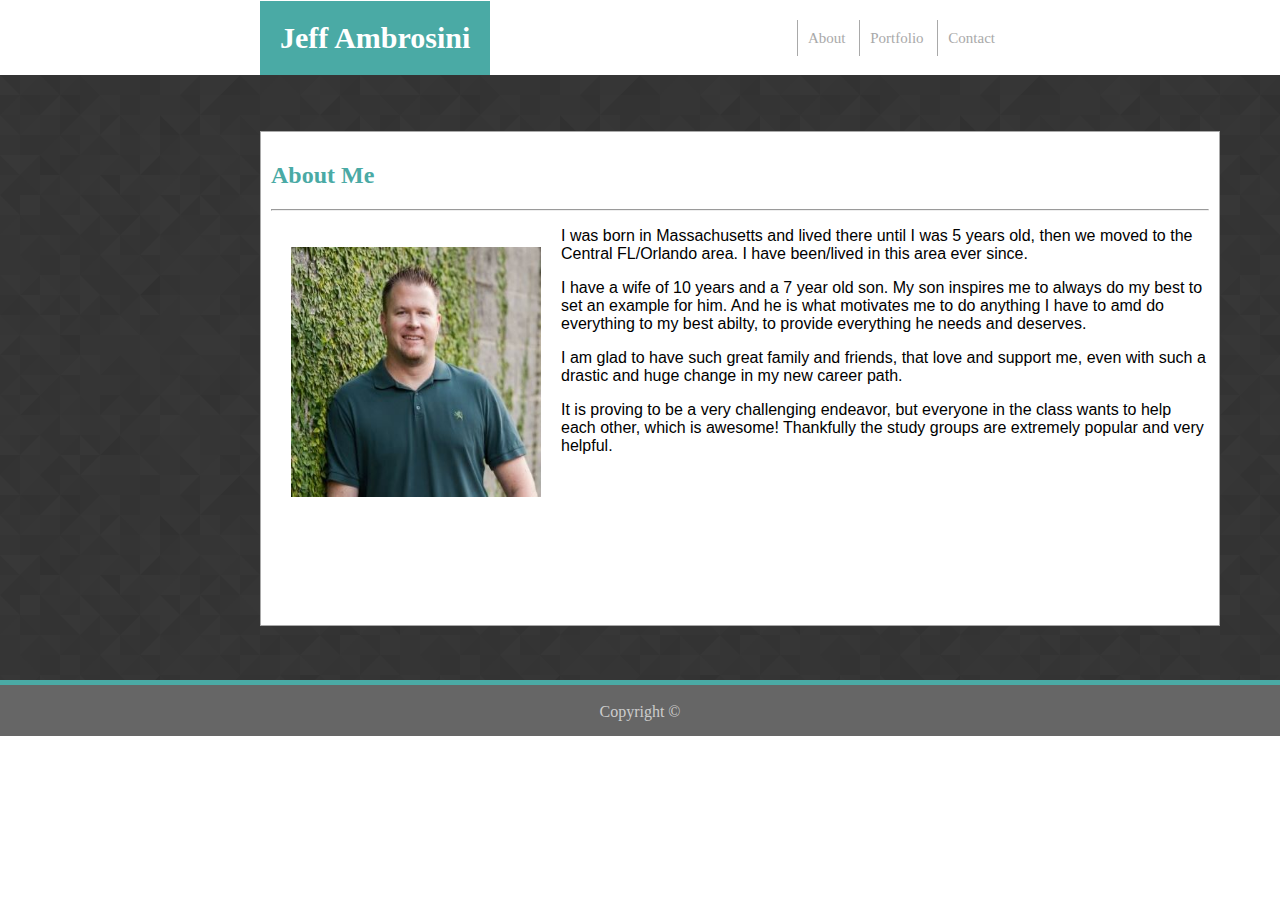
<file: index.html>
<!DOCTYPE html>
<html lang="en-us">

<head>
    <title>About Me</title>
    <link rel="stylesheet" type="text/css" media="screen" href="assets/css/homeworkstyle.css">
</head>

<!--Name header-->
<header class="name">Jeff Ambrosini</header>
<!--header for the About; Portfolio; Contact links-->
<header class="links">
    <a href="index.html">About</a>
    <a href="portfolio.html">Portfolio</a>
    <a href="contact.html">Contact</a>
    </h1>
</header>


    
<body>

<article>
<br>
<br>
<div>

<h2>About Me</h2>

<hr>
    <p><img id="profilepic" src="assets\images\profilepic2.jpg" alt="profile pic" width="250" height="250">I was born in Massachusetts and lived there until I was 5 years old, then we moved to the Central FL/Orlando area. I have been/lived in this area ever since.</p>
    <p>I have a wife of 10 years and a 7 year old son. My son inspires me to always do my best to set an example for him. And he is what motivates me to do anything I have to amd do everything to my best abilty, to provide everything he needs and deserves.</p>
    <p>I am glad to have such great family and friends, that love and support me, even with such a drastic and huge change in my new career path.</p>
    <p>It is proving to be a very challenging endeavor, but everyone in the class wants to help each other, which is awesome! Thankfully the study groups are extremely popular and very helpful.</p>
</div>


<br>
<br>
<br>
</article>
<!-- this is the all mighty copyright syntax -->
<footer>
    <br>
    Copyright &copy;
</footer>
</body>
</html>
</file>
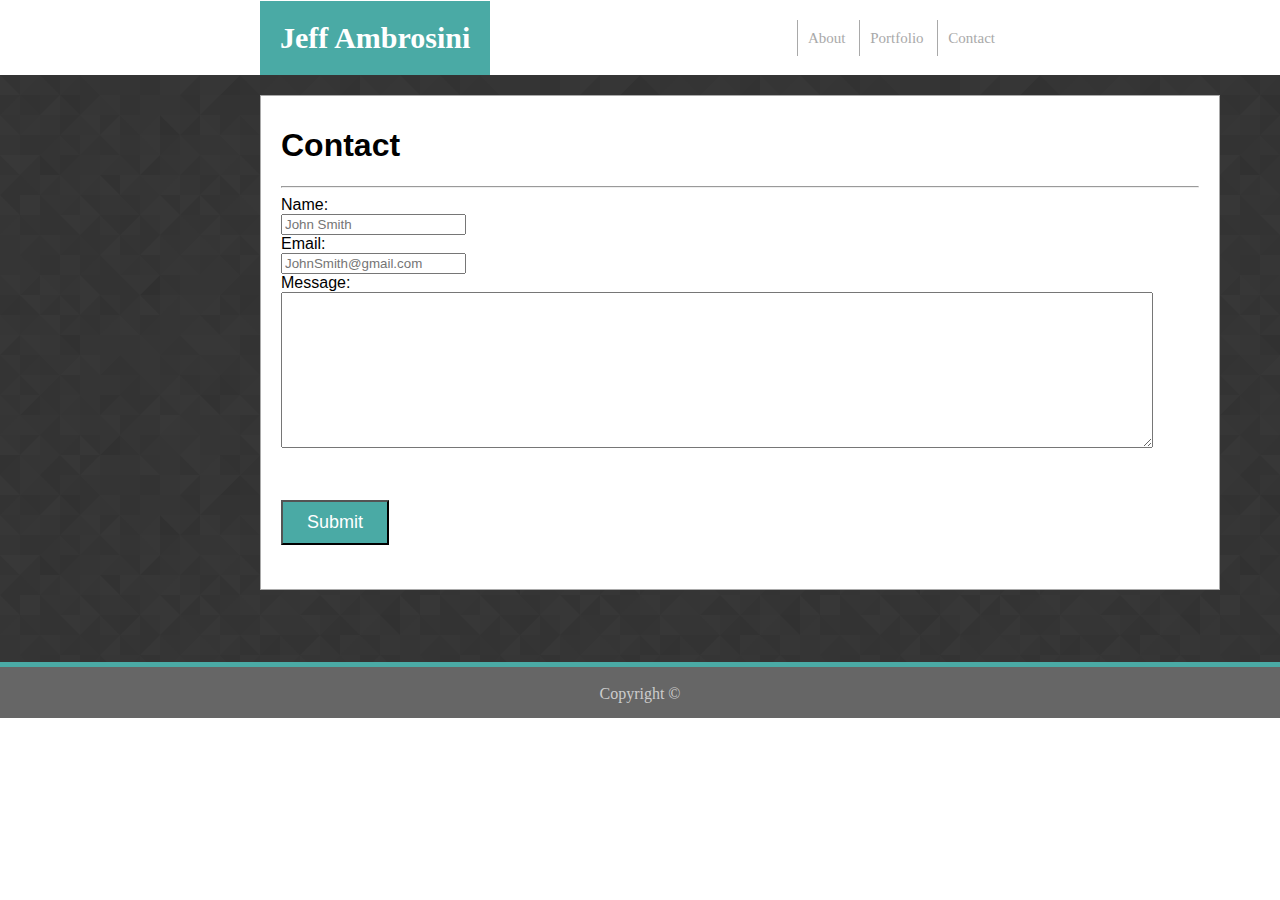
<file: contact.html>
<!DOCTYPE html>
<html lang="en-us">

<head>
    <meta charset="utf-10">
    <title>Contact</title>
    <link rel="stylesheet" type="text/css" media="screen" href="assets/css/homeworkstyle.css">
</head>

        <!--header-->
        <header class="name">Jeff Ambrosini</header>

        <header class="links">
        <a href="index.html">About</a>
        <a href="portfolio.html">Portfolio</a>
        <a href="contact.html">Contact</a>
        </header>
    
    <body>
        <article>
        <div id="contactform">
        <h1>Contact</h1>
        <hr>
        <!--Form-->
<form action="/action_page.php">
    Name:<br>
    <input type="text" name="Name" placeholder="John Smith">
    <br>
    Email:<br>
    <input type="text" name="Email" placeholder="JohnSmith@gmail.com">
    <br>
    Message:<br>
    <textarea name="message" rows="10" cols="106">
    </textarea>
    <br><br>
    <input id="submitbutton" type="submit" value="Submit">
    </form>
    </div>
    <br>
    <br>
    <br>
    <br>
    </article>
<!-- this is the all mighty copyright syntax -->
<footer>
    <br>
        Copyright &copy;
    </footer>
</body>
</html>
</file>
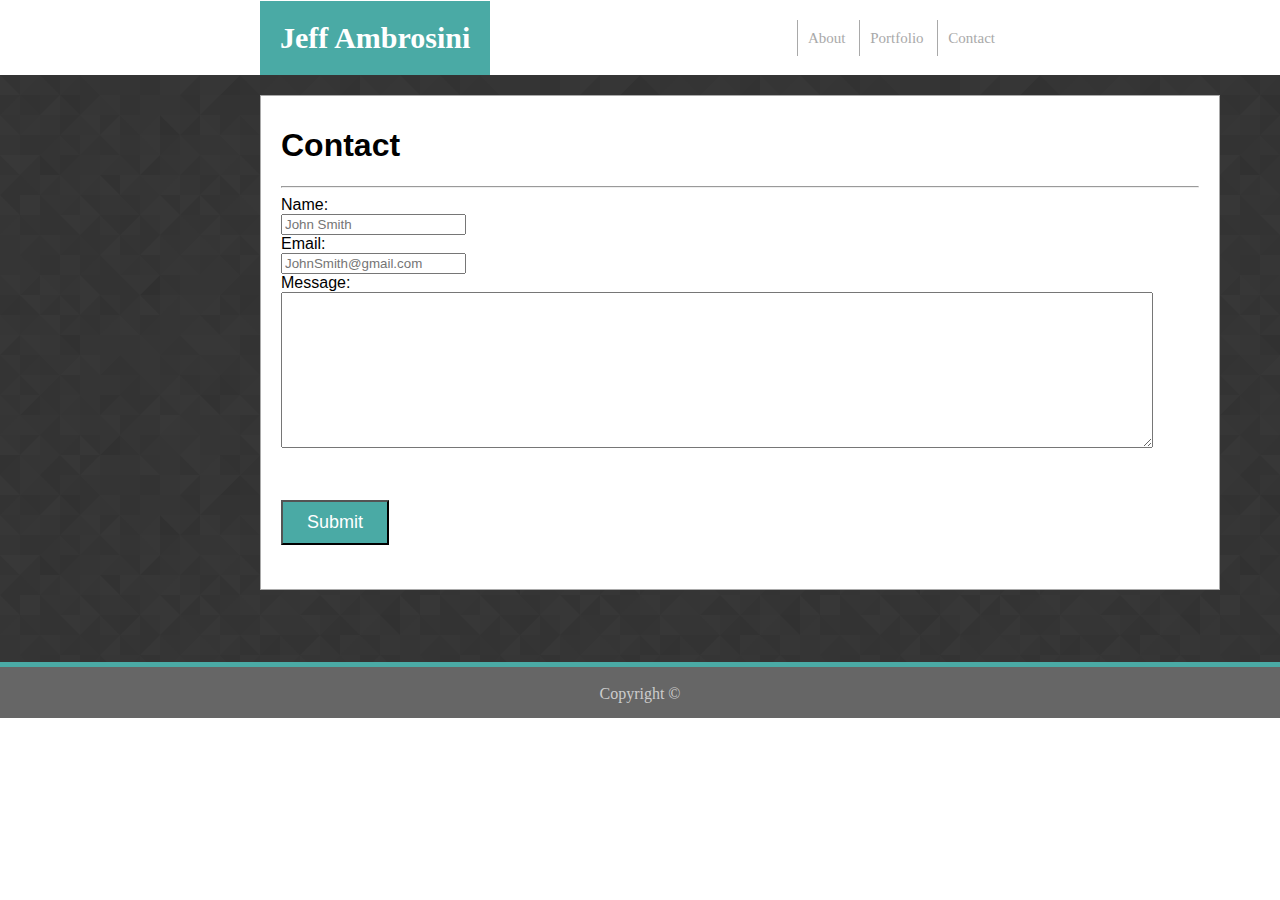
<file: homeworkcontact.html>
<!DOCTYPE html>
<html lang="en-us">

<head>
    <meta charset="utf-10">
    <title>Contact</title>
    <link rel="stylesheet" type="text/css" media="screen" href="assets/css/homeworkstyle.css">
</head>

        <!--header-->
        <header class="name">Jeff Ambrosini</header>

        <header class="links">
        <a href="homeworkindex.html">About</a>
        <a href="homeworkportfolio.html">Portfolio</a>
        <a href="homeworkcontact.html">Contact</a>
        </header>
    
    <body>
        <article>
        <div id="contactform">
        <h1>Contact</h1>
        <hr>
        <!--Form-->
<form action="/action_page.php">
    Name:<br>
    <input type="text" name="Name" placeholder="John Smith">
    <br>
    Email:<br>
    <input type="text" name="Email" placeholder="JohnSmith@gmail.com">
    <br>
    Message:<br>
    <textarea name="message" rows="10" cols="106">
    </textarea>
    <br><br>
    <input id="submitbutton" type="submit" value="Submit">
    </form>
    </div>
    <br>
    <br>
    <br>
    <br>
    </article>
<!-- this is the all mighty copyright syntax -->
<footer>
    <br>
        Copyright &copy;
    </footer>
</body>
</html>
</file>
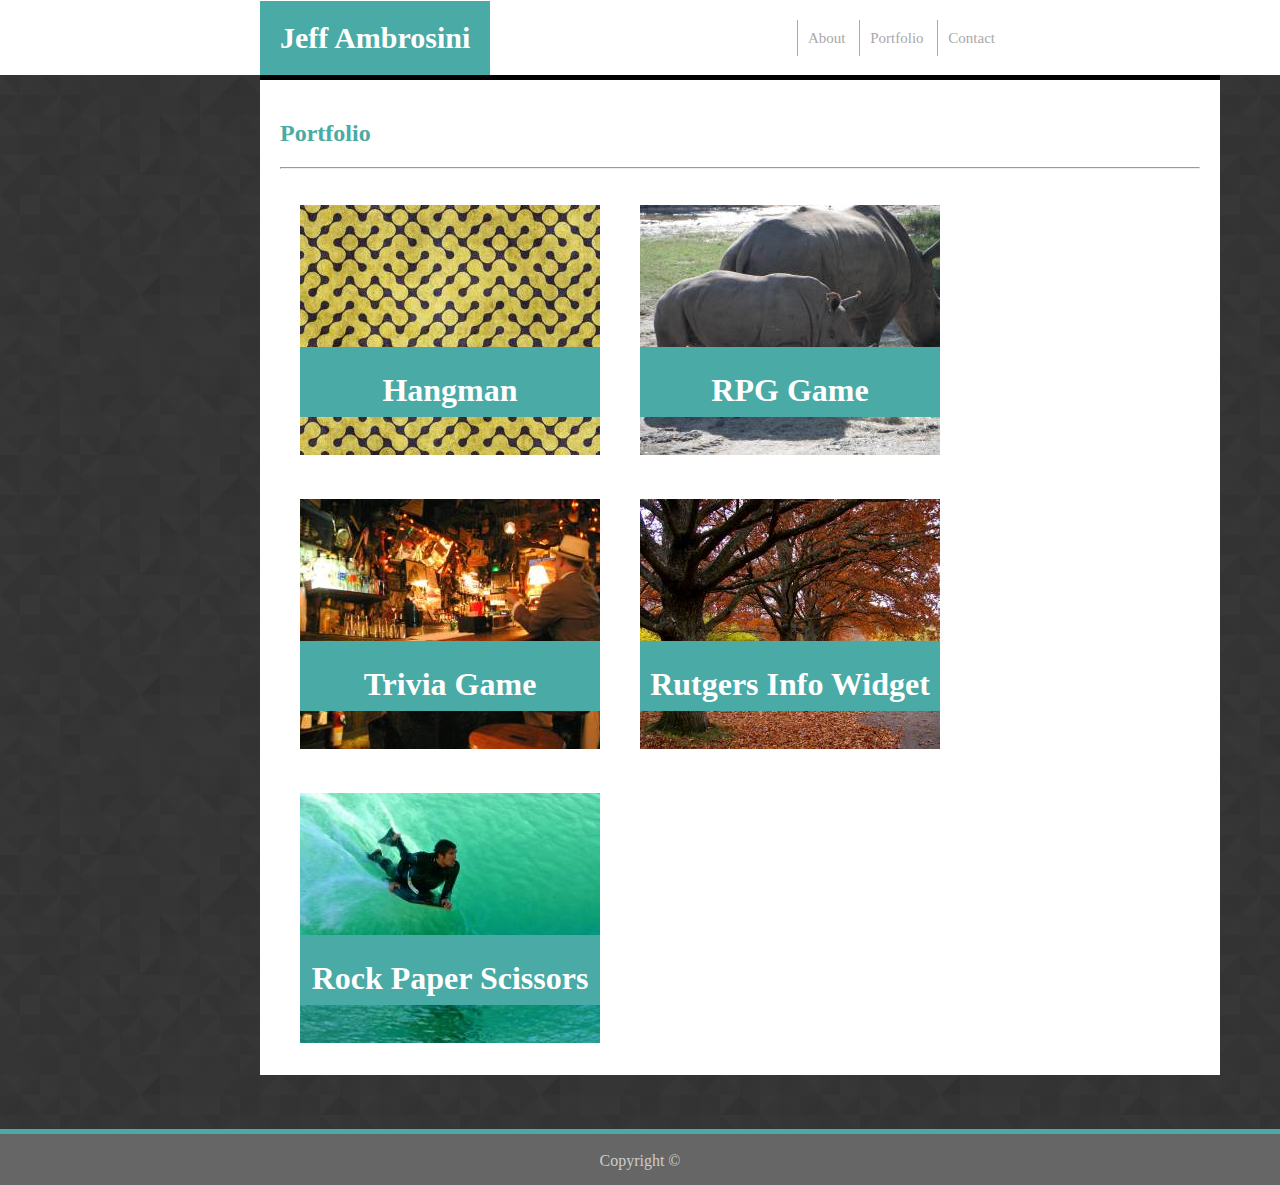
<file: homeworkportfolio.html>
<!DOCTYPE html>
<html lang="en-us">

<head>
    <title>Portfolio-Gallery</title>
    <link rel="stylesheet" type="text/css" media="screen" href="assets/css/homeworkstyle.css">
    </head>
<body>
<article>
    <!--header-->
    <header class="name">Jeff Ambrosini</header>

    <header class="links">
        <a href="homeworkindex.html">About</a>
        <a href="homeworkportfolio.html">Portfolio</a>
        <a href="homeworkcontact.html">Contact</a>
      </header>
    <section class="box-set">
        <h2>Portfolio</h2>
        <hr>
        <p>
        <form class="image"><img id="Hangman" src="assets\images\image1.jpg"><h3>Hangman</h3></form>
        <form class="image"><img id="RPGgame" src="assets/images/image2.jpg"><h3>RPG Game</h3></form>
        <form class="image"><img id="Triviagame" src="assets\images\image3.jpg"><h3>Trivia Game</h3></form>
        <form class="image"><img id="Rutgersinfowidget" src="assets\images\image4.jpg"><h3>Rutgers Info Widget</h3></form>
        <form class="image"><img id="Rockpaperscissors" src="assets\images\image5.jpg"><h3>Rock Paper Scissors</h3></form>
        </p> 
    </section>
    <br>
    <br>
    <br>
<!-- this is the all mighty copyright syntax -->
<footer>
    <br>
            Copyright &copy;
</footer>
</article>
</body>
</html>
</file>
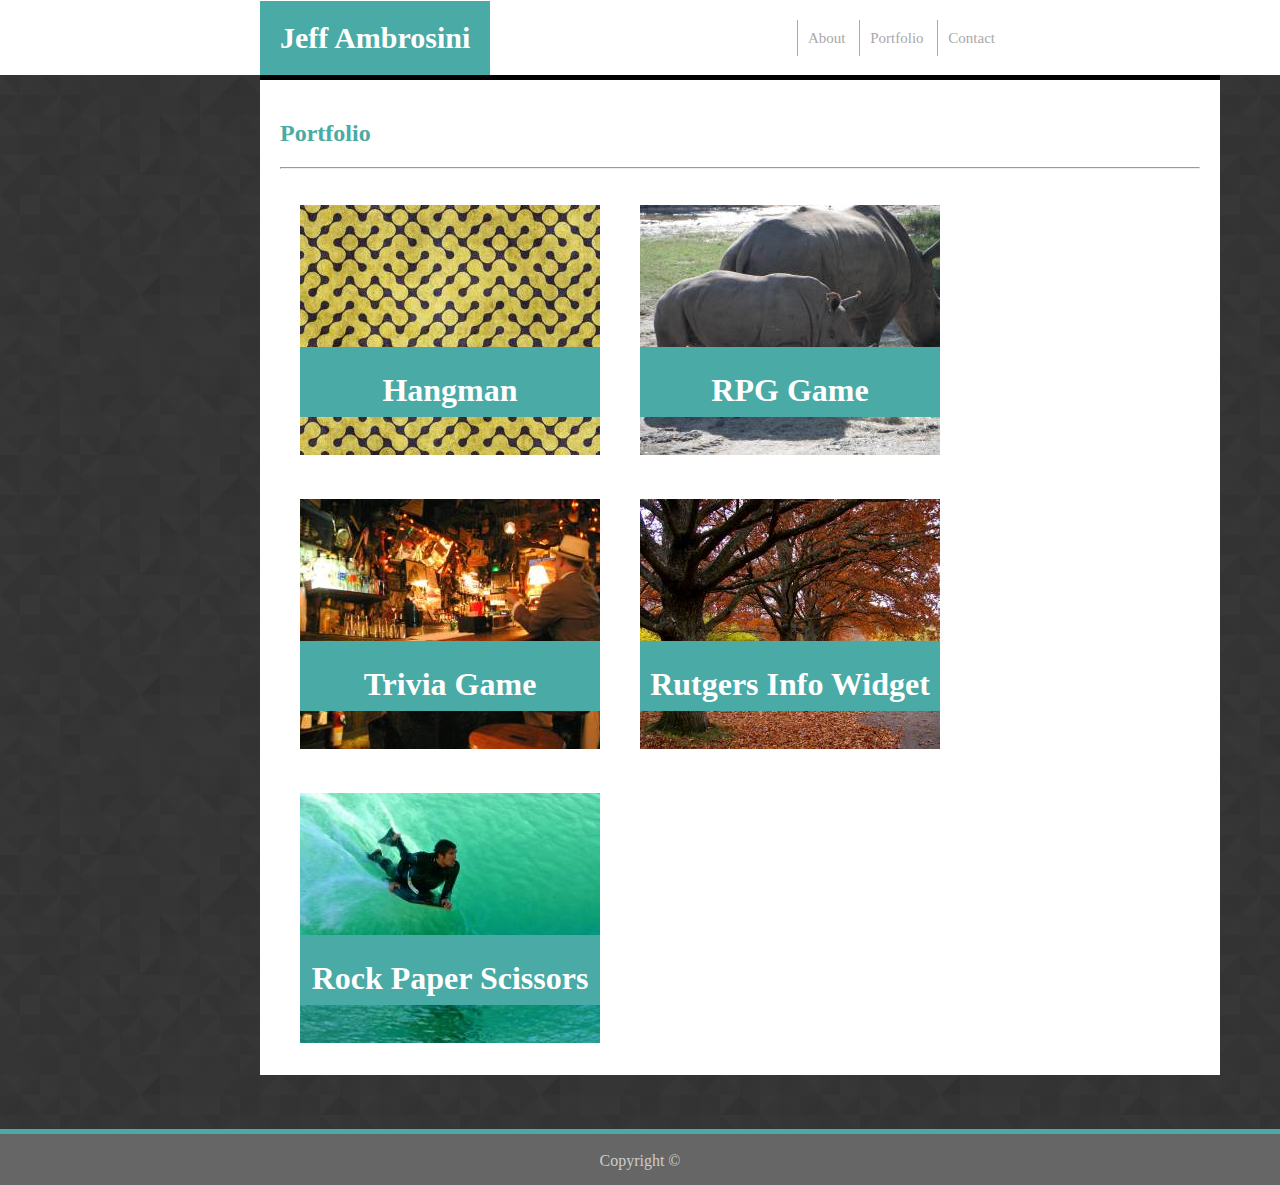
<file: portfolio.html>
<!DOCTYPE html>
<html lang="en-us">

<head>
    <title>Portfolio-Gallery</title>
    <link rel="stylesheet" type="text/css" media="screen" href="assets/css/homeworkstyle.css">
    </head>
<body>
<article>
    <!--header-->
    <header class="name">Jeff Ambrosini</header>

    <header class="links">
        <a href="index.html">About</a>
        <a href="portfolio.html">Portfolio</a>
        <a href="contact.html">Contact</a>
      </header>
    <section class="box-set">
        <h2>Portfolio</h2>
        <hr>
        <p>
        <form class="image"><img id="Hangman" src="assets\images\image1.jpg"><h3>Hangman</h3></form>
        <form class="image"><img id="RPGgame" src="assets/images/image2.jpg"><h3>RPG Game</h3></form>
        <form class="image"><img id="Triviagame" src="assets\images\image3.jpg"><h3>Trivia Game</h3></form>
        <form class="image"><img id="Rutgersinfowidget" src="assets\images\image4.jpg"><h3>Rutgers Info Widget</h3></form>
        <form class="image"><img id="Rockpaperscissors" src="assets\images\image5.jpg"><h3>Rock Paper Scissors</h3></form>
        </p> 
    </section>
    <br>
    <br>
    <br>
<!-- this is the all mighty copyright syntax -->
<footer>
    <br>
            Copyright &copy;
</footer>
</article>
</body>
</html>
</file>
<file: assets/css/homeworkstyle.css>
/*background image*/
article {
    background-image: url("../images/prism.png");
    margin-top: 75px;
}

/*header customization*/
.name {
    float: left;
    font-family: Georgia, Times, 'Times New Roman', serif;
    margin-left: 260px;
    background-color: #4aaaa5;
    padding: 20px;
    color: #ffffff;
    font-size: 30px;
    font-weight: bold;
    Margin-top: -74px;
    margin-bottom: 20px;
}

.links {
    float: right;
    padding:15px;
    box-sizing: border-box;
    background: white;
    font-size: 15px;
    margin-right: 260px;
    margin-top: -60px;
}

a {
    text-decoration: none;
    color: darkgrey;
    font-size:15px;
    border-left: 1px solid;
    height: 10px;
    padding:10px;
}

#profilepic {
    float: left;
    padding: 20px;
}


    /*body customizing*/
div {
    clear: both;
    font-family: 'Arial', 'Helvetica Neue', Helvetica, sans-serif;
    box-sizing: border-box;
    background-color: white;
    padding: 10px;
    margin-left: 260px;
    margin-right: 100px;
    margin-top: 20px;
    width: 960px;
    height: 495px;
    border: 1px solid darkgrey;
}
    /*submit button customizing*/
#submitbutton {
    background-color: #4aaaa5;
    color: white;
    font-size: 18px;
    padding: 10px 24px;
    margin-top: 30px;
}

    /*about me header*/
h2 {
    color: #4aaaa5;
    font-family: Georgia, 'Times New Roman', Times, serif;
}

#contactform {
    margin-left: 260px;
    margin-right: 260px;
    padding-left:20px;
    padding-right: 20px;
    padding-bottom: 20px;
}

footer {
    text-align: center;
    background-color: #666666;
    border-top-width: 5px;
    border-top-style: solid;
    border-top-color: #4aaaa5;
    padding-bottom: 15px;
    color: #cccccc;
    clear: both;
}

body {
    margin: 0px;
}

.box-set {
    background: white;
    box-sizing: border-box;
    width:960px;
    height: 1000px;
    margin-left:260px;
    margin-top: 60px;
    padding: 20px;
    border-top: 5px solid black;
}

.image {
    position: relative;
    float: left;
}

#Hangman {
    margin:20px
}

#RPGgame {
    margin:20px;
}

#Triviagame {
    margin:20px;
}

#Rutgersinfowidget {
    margin:20px;
}

#Rockpaperscissors {
    margin:20px;
}

h3 {
    position : absolute;
    background-color: #4aaaa5;
    color: #ffffff;
    font-size: 32px;
    width: 300px;
    z-index:5;
    bottom: 30px;
    left:20px;
    height:30px;
    padding-top: 25px;
    text-align: center;
    padding-bottom: 15px;
}
</file>
